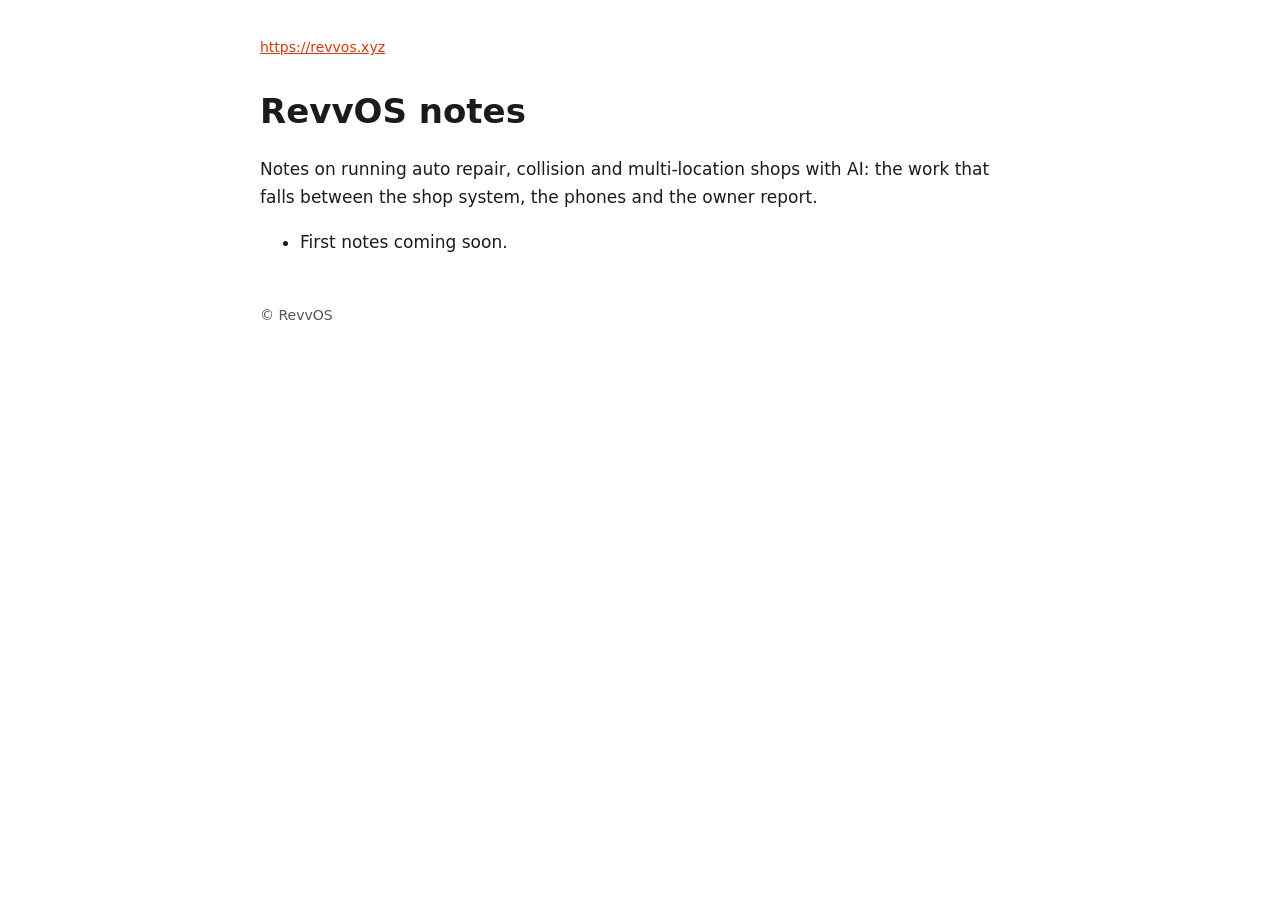
<file: index.html>
<!doctype html><html lang="en"><head><meta charset="utf-8"><meta name="viewport" content="width=device-width,initial-scale=1">
<title>RevvOS notes</title><meta name="description" content="Notes on running auto repair, collision and multi-location shops with AI: the work that falls between the shop system, the phones and the owner report."><link rel="canonical" href="https://simplufy.github.io/revvos-notes/">
<link rel="stylesheet" href="style.css"></head><body><header><a href="https://revvos.xyz">https://revvos.xyz</a></header><main><h1>RevvOS notes</h1>
<p>Notes on running auto repair, collision and multi-location shops with AI: the work that falls between the shop system, the phones and the owner report.</p><ul><li>First notes coming soon.</li></ul></main><footer>&copy; RevvOS</footer></body></html>
</file>
<file: style.css>
body{font:17px/1.65 system-ui,-apple-system,Segoe UI,Roboto,sans-serif;max-width:760px;margin:0 auto;padding:24px 16px;color:#1b1b1b;background:#fff}
a{color:#d4380d}header,footer{font-size:14px;color:#555;margin:12px 0 32px}footer{margin-top:48px}h1{line-height:1.2}.meta{color:#666;font-size:14px}
li{margin:6px 0}@media(prefers-color-scheme:dark){body{background:#111;color:#e8e8e8}header,footer,.meta{color:#aaa}}
</file>
